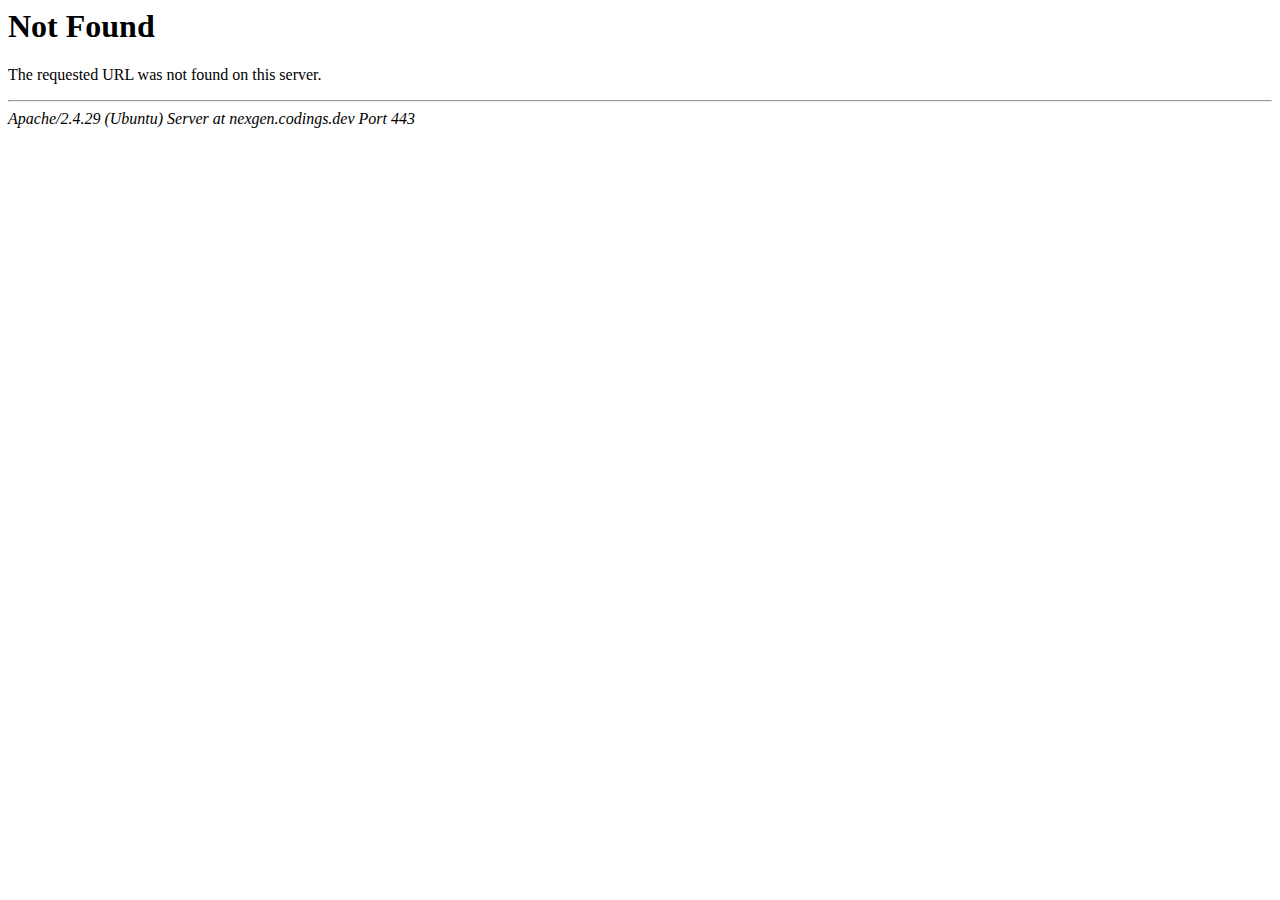
<file: assets-home/fonts/icons/Icons-Lineb26c-2.html>
<!DOCTYPE HTML PUBLIC "-//IETF//DTD HTML 2.0//EN">
<html><head>
<title>404 Not Found</title>
</head><body>
<h1>Not Found</h1>
<p>The requested URL was not found on this server.</p>
<hr>
<address>Apache/2.4.29 (Ubuntu) Server at nexgen.codings.dev Port 443</address>
</body></html>
</file>
